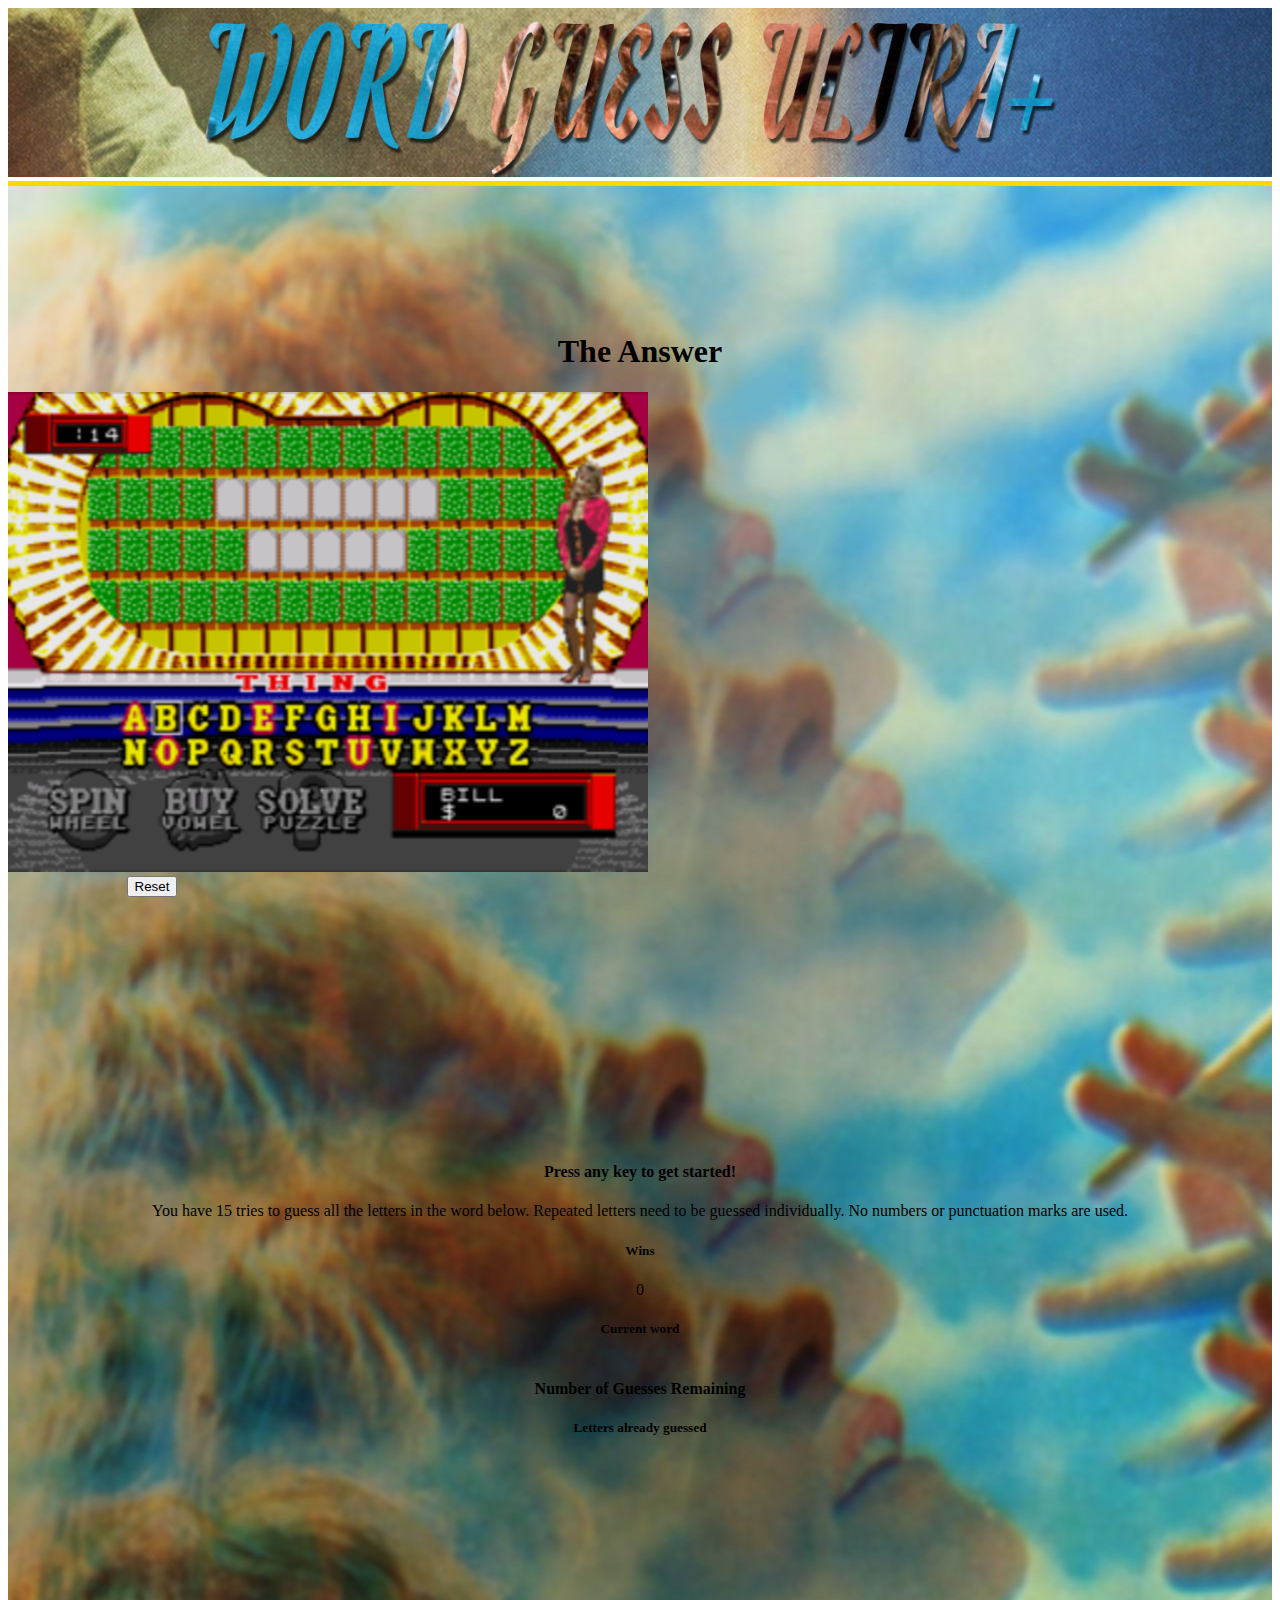
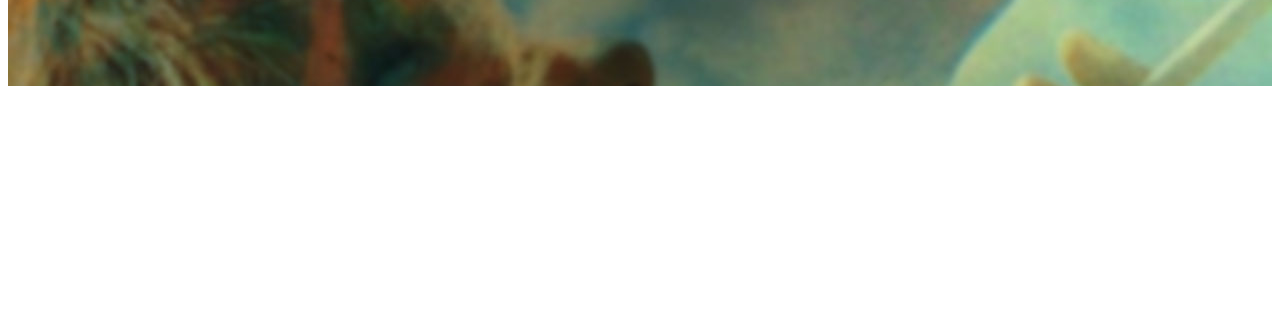
<file: index.html>
<!DOCTYPE html>
    <html lang="en-us">
        <head>
            <meta charset="UTF-8">
            <meta name="viewport" content="width=device-width, initial-scale=1, shrink-to-fit=no">
            <!-- Bootstrap CSS -->
            <link rel="stylesheet" href="https://stackpath.bootstrapcdn.com/bootstrap/4.1.1/css/bootstrap.min.css" integrity="sha384-WskhaSGFgHYWDcbwN70/dfYBj47jz9qbsMId/iRN3ewGhXQFZCSftd1LZCfmhktB" crossorigin="anonymous">
            <link rel="stylesheet" href="assets/css/style.css">
            <!-- <link rel="stylesheet" type= "text/css" href="style.css"> -->
            <title></title>
            
 </head>

        </head>

        <body>
            <header>
                    <nav class="navbar navbar-light bg-light p-0">
                            <img id="logo" src="assets/images/logo.jpg">
                    </nav>
            </header>
            <section id="content-area">
                <div class="container-fluid">
                        <div class="row text-center">
                                <div class="col-md-8 mx-auto mt-2">
                                    <h1 id="answer-space" class="invisible">The Answer</h1>
                                </div><!--answer col end-->
                        </div><!--answer row end-->
                    <div class="row mt-2">   
                        <div id="main-game-area" class="col-md-6 clearfix rounded mx-auto">
                            <div id="image-area" class="zone col-sm-6 float-left p-3">
                                    <div class="card border-0" style="width: 18rem;">
                                            <img id="game-image" class="card-img-top" src="assets/images/wof.png" alt="Wheel of Fortune image">
                                            <div class="card-body bg-primary"> 
                                                    <button id="reset-btn" class="col-sm-6 btn btn-primary">Reset</button>
                                            </div>
                                    </div>
                                
                            </div><!-- -area end-->
                            <div id="play-area" class="zone col-sm-6 float-left pt-3 pb-3 pl-2 pr-2">
                                <h4 class="mb-4 text-success">Press any key to get started!</h4>
                                <p class="mb-4 figure-caption">You have 15 tries to guess all the letters in the word below.  Repeated letters need to be guessed individually. No numbers or punctuation marks are used.</p>
                                <div id="wins-counter-space">
                                    <h5>Wins</h5>
                                    <div id="wins-counter">0</div>
                                </div>
                                <div id ="current-word-space">
                                    <h5>Current word</h5>
                                    <div id="current-word" class="clearfix d-flex justify-content-center"></div>
                                </div>
                                <div id="guesses-remaining-space">
                                    <h4>Number of Guesses Remaining</h4>
                                    <h5 id="guesses-remaining"></h5>
                                </div>
                                <div id="letters-guessed-space">
                                    <h5>Letters already guessed</h5>
                                    <div id="letters-guessed"></div>
                                </div>

                            </div><!-- -area end-->
                            
                        </div><!--main-game-area end-->
                    </div><!--row end-->
                </div><!--container-fluid end-->
            </section>

              
         <!-- Optional JavaScript -->
    <!-- jQuery first, then Popper.js, then Bootstrap JS -->
    <script src="assets/javascript/game.js"></script>
    </body> 

    </html>
</file>
<file: assets/css/style.css>
* {
    box-sizing: border-box;
    text-align: center;
    /* background-color: coral; */
  }
  
  .clearfix::after {
    content: "";
    clear: both;
    display: table;
    overflow: auto;
  }

  /* #image-area{
      
        background-color: goldenrod;
  }
  #play-area{
      
        background-color: goldenrod;
  } */

  #logo{
      height: 100%;
      width: 100%;
  }

 #content-area{
      background-image: url('../images/background.jpg');
      height: 1500px;
      padding-top: 10%;
  }

  #main-game-area{
      height: 750px;
  }


  header{
      border-bottom-style: solid;
      border-width: 5px;
      border-color: gold;
  }

  .zone{
      height: 100%;
  }

  .letterbox{
    height: 25px;
    width: 25px;
    margin-bottom: 20px;
  }
</file>
